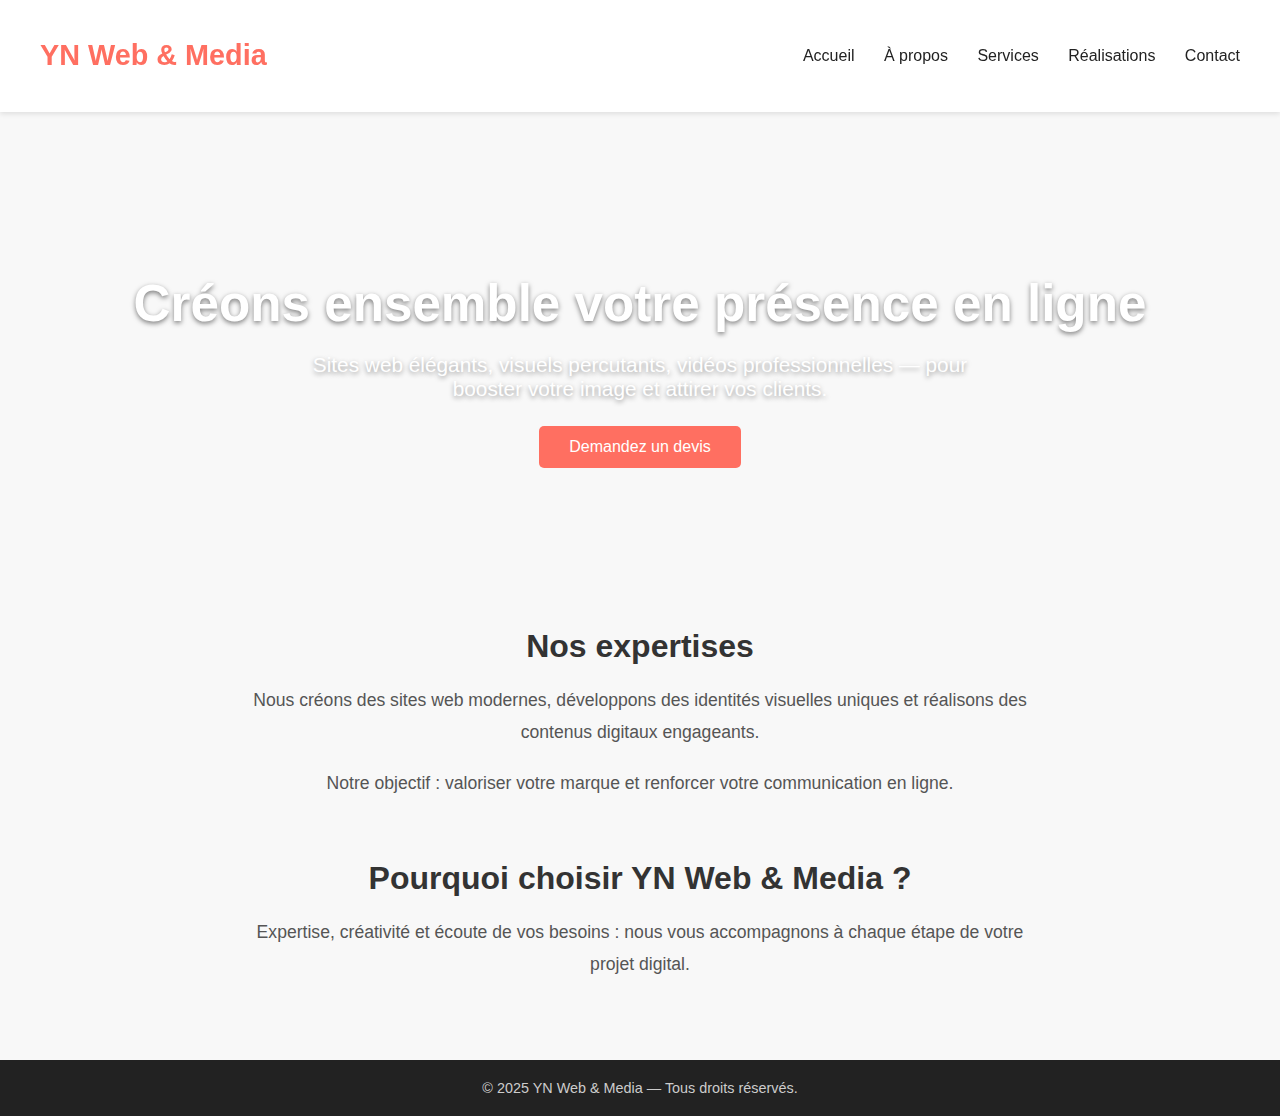
<file: index.html>
<!DOCTYPE html>
<html lang="fr">
<head>
    <meta charset="UTF-8" />
    <meta name="viewport" content="width=device-width, initial-scale=1.0"/>
    <title>Accueil - YN Web & Media</title>
    <style>
        body {
            margin: 0;
            font-family: 'Poppins', sans-serif;
            background-color: #f8f8f8;
            color: #222;
        }

        header {
            background-color: #fff;
            box-shadow: 0 2px 5px rgba(0,0,0,0.1);
            padding: 20px 40px;
            display: flex;
            justify-content: space-between;
            align-items: center;
            position: sticky;
            top: 0;
            z-index: 10;
        }

        header h1 {
            font-size: 1.8rem;
            color: #ff6f61;
        }

        nav a {
            text-decoration: none;
            color: #222;
            margin-left: 25px;
            font-size: 1rem;
            transition: color 0.3s ease;
        }

        nav a:hover {
            color: #ff6f61;
        }

        .hero {
            background: url('https://images.unsplash.com/photo-1519337265831-281ec6cc8514?auto=format&fit=crop&w=1350&q=80') center/cover no-repeat;
            padding: 120px 20px 100px 20px;
            text-align: center;
            color: #fff;
        }

        .hero h2 {
            font-size: 3.2rem;
            margin-bottom: 20px;
            text-shadow: 0 2px 5px rgba(0,0,0,0.5);
        }

        .hero p {
            font-size: 1.3rem;
            max-width: 700px;
            margin: 0 auto;
            text-shadow: 0 2px 5px rgba(0,0,0,0.4);
        }

        .btn-primary {
            display: inline-block;
            margin-top: 25px;
            padding: 12px 30px;
            font-size: 1rem;
            color: #fff;
            background-color: #ff6f61;
            border-radius: 5px;
            text-decoration: none;
            transition: background-color 0.3s ease;
        }

        .btn-primary:hover {
            background-color: #e65a4d;
        }

        .section {
            max-width: 1200px;
            margin: 60px auto;
            padding: 0 20px;
        }

        .section h3 {
            font-size: 2rem;
            margin-bottom: 20px;
            color: #333;
            text-align: center;
        }

        .section p {
            font-size: 1.1rem;
            line-height: 1.8;
            color: #555;
            margin-bottom: 20px;
            text-align: center;
            max-width: 800px;
            margin-left: auto;
            margin-right: auto;
        }

        footer {
            background-color: #222;
            color: #ccc;
            text-align: center;
            padding: 20px;
            margin-top: 80px;
            font-size: 0.9rem;
        }
    </style>
</head>
<body>

    <header>
        <h1>YN Web & Media</h1>
        <nav>
            <a href="index.html">Accueil</a>
            <a href="a-propos.html">À propos</a>
            <a href="services.html">Services</a>
            <a href="realisations.html">Réalisations</a>
            <a href="contact.html">Contact</a>
        </nav>
    </header>

    <div class="hero">
        <h2>Créons ensemble votre présence en ligne</h2>
        <p>Sites web élégants, visuels percutants, vidéos professionnelles — pour booster votre image et attirer vos clients.</p>
        <a href="contact.html" class="btn-primary">Demandez un devis</a>
    </div>

    <div class="section">
        <h3>Nos expertises</h3>
        <p>
            Nous créons des sites web modernes, développons des identités visuelles uniques et réalisons des contenus digitaux engageants.
        </p>
        <p>
            Notre objectif : valoriser votre marque et renforcer votre communication en ligne.
        </p>
    </div>

    <div class="section">
        <h3>Pourquoi choisir YN Web & Media ?</h3>
        <p>
            Expertise, créativité et écoute de vos besoins : nous vous accompagnons à chaque étape de votre projet digital.
        </p>
    </div>

    <footer>
        &copy; 2025 YN Web & Media — Tous droits réservés.
    </footer>

</body>
</html>
</file>
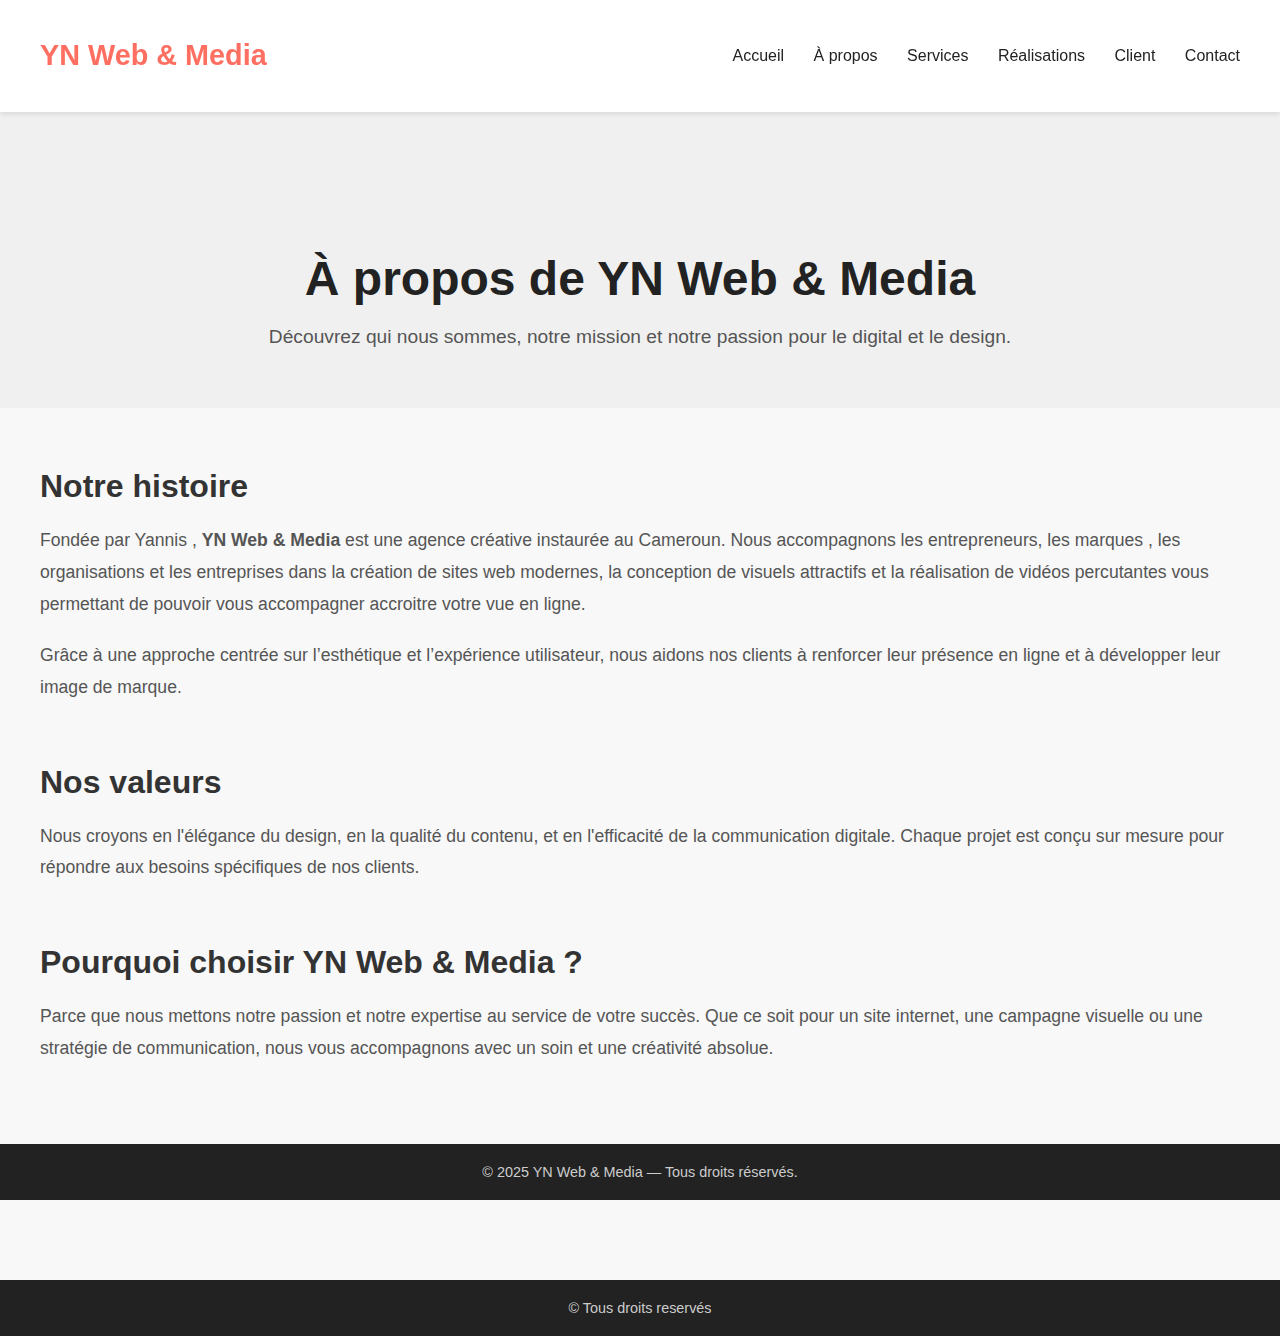
<file: a-propos.html>
<!DOCTYPE html>
<html lang="fr">
<head>
    <meta charset="UTF-8" />
    <meta name="viewport" content="width=device-width, initial-scale=1.0"/>
    <title>À propos - YN Web & Media</title>
    <style>
        body {
            margin: 0;
            font-family: 'Poppins', sans-serif;
            background-color: #f8f8f8;
            color: #222;
        }

        header {
            background-color: #fff;
            box-shadow: 0 2px 5px rgba(0,0,0,0.1);
            padding: 20px 40px;
            display: flex;
            justify-content: space-between;
            align-items: center;
            position: sticky;
            top: 0;
            z-index: 10;
        }

        header h1 {
            font-size: 1.8rem;
            color: #ff6f61;
        }

        nav a {
            text-decoration: none;
            color: #222;
            margin-left: 25px;
            font-size: 1rem;
            transition: color 0.3s ease;
        }

        nav a:hover {
            color: #ff6f61;
        }

        .hero {
            background-color: #f0f0f0;
            padding: 100px 20px 60px 20px;
            text-align: center;
        }

        .hero h2 {
            font-size: 3rem;
            color: #222;
            margin-bottom: 20px;
        }

        .hero p {
            font-size: 1.2rem;
            color: #555;
            max-width: 800px;
            margin: 0 auto;
        }

        .section {
            max-width: 1200px;
            margin: 60px auto;
            padding: 0 20px;
        }

        .section h3 {
            font-size: 2rem;
            margin-bottom: 20px;
            color: #333;
        }

        .section p {
            font-size: 1.1rem;
            line-height: 1.8;
            color: #555;
            margin-bottom: 20px;
        }

        footer {
            background-color: #222;
            color: #ccc;
            text-align: center;
            padding: 20px;
            margin-top: 80px;
            font-size: 0.9rem;
        }
    </style>
</head>
<body>

    <header>
        <h1>YN Web & Media</h1>
        <nav>
            <a href="index.html">Accueil</a>
            <a href="a-propos.html">À propos</a>
            <a href="services.html">Services</a>
            <a href="realisations.html">Réalisations</a>
            <a href="client">Client</a>
            <a href="contact.html">Contact</a>
        </nav>
    </header>

    <div class="hero">
        <h2>À propos de YN Web & Media</h2>
        <p>Découvrez qui nous sommes, notre mission et notre passion pour le digital et le design.</p>
    </div>

    <div class="section">
        <h3>Notre histoire</h3>
        <p>
            Fondée par Yannis , <strong>YN Web & Media</strong> est une agence créative instaurée au Cameroun.  
            Nous accompagnons les entrepreneurs, les marques , les organisations et les entreprises dans la création de sites web modernes, la conception de visuels attractifs et la réalisation de vidéos percutantes vous permettant de pouvoir vous accompagner accroitre votre vue en ligne.  
        </p>
        <p>
            Grâce à une approche centrée sur l’esthétique et l’expérience utilisateur, nous aidons nos clients à renforcer leur présence en ligne et à développer leur image de marque.
        </p>
    </div>

    <div class="section">
        <h3>Nos valeurs</h3>
        <p>
            Nous croyons en l'élégance du design, en la qualité du contenu, et en l'efficacité de la communication digitale.
            Chaque projet est conçu sur mesure pour répondre aux besoins spécifiques de nos clients.
        </p>
    </div>

    <div class="section">
        <h3>Pourquoi choisir YN Web & Media ?</h3>
        <p>
            Parce que nous mettons notre passion et notre expertise au service de votre succès.  
            Que ce soit pour un site internet, une campagne visuelle ou une stratégie de communication, nous vous accompagnons avec un soin et une créativité absolue.
        </p>
    </div>

    <footer>
        &copy; 2025 YN Web & Media — Tous droits réservés.
    </footer>
    <footer>
        &copy; Tous droits reservés
    </footer>

</body>
</html>
</file>
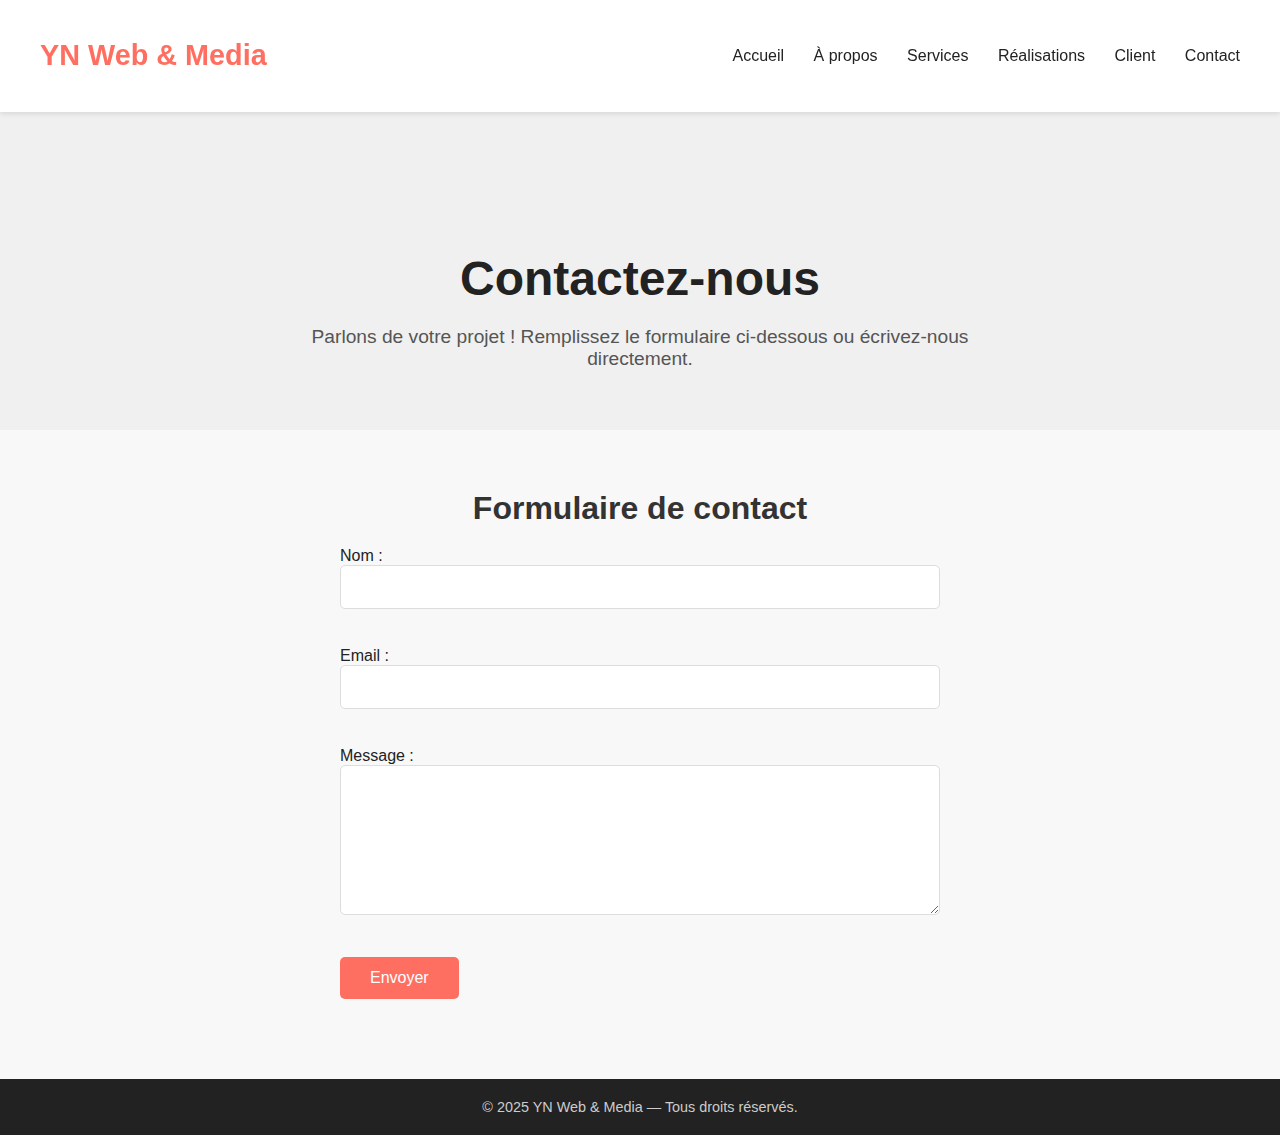
<file: contact.html>
<!DOCTYPE html>
<html lang="fr">
<head>
    <meta charset="UTF-8" />
    <meta name="viewport" content="width=device-width, initial-scale=1.0"/>
    <title>Contact - YN Web & Media</title>
    <style>
        body {
            margin: 0;
            font-family: 'Poppins', sans-serif;
            background-color: #f8f8f8;
            color: #222;
        }

        header {
            background-color: #fff;
            box-shadow: 0 2px 5px rgba(0,0,0,0.1);
            padding: 20px 40px;
            display: flex;
            justify-content: space-between;
            align-items: center;
            position: sticky;
            top: 0;
            z-index: 10;
        }

        header h1 {
            font-size: 1.8rem;
            color: #ff6f61;
        }

        nav a {
            text-decoration: none;
            color: #222;
            margin-left: 25px;
            font-size: 1rem;
            transition: color 0.3s ease;
        }

        nav a:hover {
            color: #ff6f61;
        }

        .hero {
            background-color: #f0f0f0;
            padding: 100px 20px 60px 20px;
            text-align: center;
        }

        .hero h2 {
            font-size: 3rem;
            color: #222;
            margin-bottom: 20px;
        }

        .hero p {
            font-size: 1.2rem;
            color: #555;
            max-width: 700px;
            margin: 0 auto;
        }

        .section {
            max-width: 1200px;
            margin: 60px auto;
            padding: 0 20px;
        }

        .section h3 {
            font-size: 2rem;
            margin-bottom: 20px;
            color: #333;
            text-align: center;
        }

        form {
            max-width: 600px;
            margin: 0 auto;
        }

        input[type="text"], input[type="email"], textarea {
            width: 100%;
            padding: 12px;
            margin-bottom: 20px;
            border: 1px solid #ddd;
            border-radius: 5px;
            font-size: 1rem;
            background-color: #fff;
            color: #222;
            box-sizing: border-box;
        }

        textarea {
            resize: vertical;
            min-height: 150px;
        }

        button {
            display: inline-block;
            padding: 12px 30px;
            font-size: 1rem;
            color: #fff;
            background-color: #ff6f61;
            border: none;
            border-radius: 5px;
            cursor: pointer;
            transition: background-color 0.3s ease;
        }

        button:hover {
            background-color: #e65a4d;
        }

        footer {
            background-color: #222;
            color: #ccc;
            text-align: center;
            padding: 20px;
            margin-top: 80px;
            font-size: 0.9rem;
        }
    </style>
</head>
<body>

    <header>
        <h1>YN Web & Media</h1>
        <nav>
            <a href="index.html">Accueil</a>
            <a href="a-propos.html">À propos</a>
            <a href="services.html">Services</a>
            <a href="realisations.html">Réalisations</a>
            <a href="client">Client</a>
            <a href="contact.html">Contact</a>
        </nav>
    </header>

    <div class="hero">
        <h2>Contactez-nous</h2>
        <p>Parlons de votre projet ! Remplissez le formulaire ci-dessous ou écrivez-nous directement.</p>
    </div>

    <div class="section">
        <h3>Formulaire de contact</h3>
        <form action="https://formspree.io/f/mwpbqlgw" method="POST">
         <label for="name">Nom :</label><br>
         <input type="text" id="name" name="name" required><br><br>

         <label for="email">Email :</label><br>
         <input type="email" id="email" name="email" required><br><br>

        <label for="message">Message :</label><br>
        <textarea id="message" name="message" rows="5" required></textarea><br><br>

         <button type="submit">Envoyer</button>
        </form>

    </div>

    <footer>
        &copy; 2025 YN Web & Media — Tous droits réservés.
    </footer>

</body>
</html>
</file>
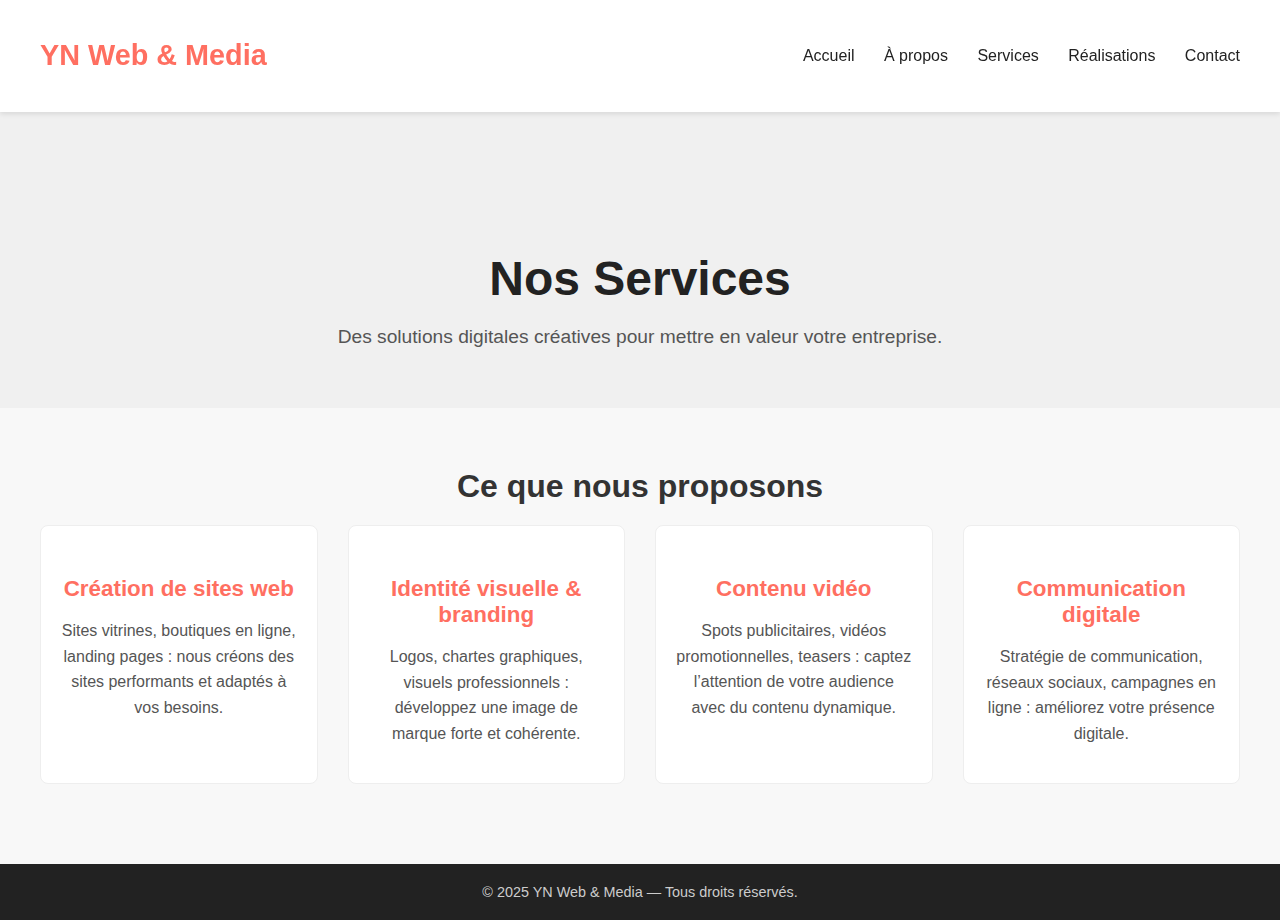
<file: services.html>
<!DOCTYPE html>
<html lang="fr">
<head>
    <meta charset="UTF-8" />
    <meta name="viewport" content="width=device-width, initial-scale=1.0"/>
    <title>Services - YN Web & Media</title>
    <style>
        body {
            margin: 0;
            font-family: 'Poppins', sans-serif;
            background-color: #f8f8f8;
            color: #222;
        }

        header {
            background-color: #fff;
            box-shadow: 0 2px 5px rgba(0,0,0,0.1);
            padding: 20px 40px;
            display: flex;
            justify-content: space-between;
            align-items: center;
            position: sticky;
            top: 0;
            z-index: 10;
        }

        header h1 {
            font-size: 1.8rem;
            color: #ff6f61;
        }

        nav a {
            text-decoration: none;
            color: #222;
            margin-left: 25px;
            font-size: 1rem;
            transition: color 0.3s ease;
        }

        nav a:hover {
            color: #ff6f61;
        }

        .hero {
            background-color: #f0f0f0;
            padding: 100px 20px 60px 20px;
            text-align: center;
        }

        .hero h2 {
            font-size: 3rem;
            color: #222;
            margin-bottom: 20px;
        }

        .hero p {
            font-size: 1.2rem;
            color: #555;
            max-width: 700px;
            margin: 0 auto;
        }

        .section {
            max-width: 1200px;
            margin: 60px auto;
            padding: 0 20px;
        }

        .section h3 {
            font-size: 2rem;
            margin-bottom: 20px;
            color: #333;
            text-align: center;
        }

        .services-grid {
            display: grid;
            grid-template-columns: repeat(auto-fit, minmax(250px, 1fr));
            gap: 30px;
        }

        .service-card {
            background-color: #fff;
            border: 1px solid #eee;
            border-radius: 8px;
            padding: 20px;
            text-align: center;
            transition: box-shadow 0.3s ease;
        }

        .service-card:hover {
            box-shadow: 0 8px 16px rgba(0,0,0,0.1);
        }

        .service-card h4 {
            font-size: 1.4rem;
            margin-bottom: 15px;
            color: #ff6f61;
        }

        .service-card p {
            font-size: 1rem;
            color: #555;
            line-height: 1.6;
        }

        footer {
            background-color: #222;
            color: #ccc;
            text-align: center;
            padding: 20px;
            margin-top: 80px;
            font-size: 0.9rem;
        }
    </style>
</head>
<body>

    <header>
        <h1>YN Web & Media</h1>
        <nav>
            <a href="index.html">Accueil</a>
            <a href="a-propos.html">À propos</a>
            <a href="services.html">Services</a>
            <a href="realisations.html">Réalisations</a>
            <a href="contact.html">Contact</a>
        </nav>
    </header>

    <div class="hero">
        <h2>Nos Services</h2>
        <p>Des solutions digitales créatives pour mettre en valeur votre entreprise.</p>
    </div>

    <div class="section">
        <h3>Ce que nous proposons</h3>
        <div class="services-grid">
            <div class="service-card">
                <h4>Création de sites web</h4>
                <p>Sites vitrines, boutiques en ligne, landing pages : nous créons des sites performants et adaptés à vos besoins.</p>
            </div>

            <div class="service-card">
                <h4>Identité visuelle & branding</h4>
                <p>Logos, chartes graphiques, visuels professionnels : développez une image de marque forte et cohérente.</p>
            </div>

            <div class="service-card">
                <h4>Contenu vidéo</h4>
                <p>Spots publicitaires, vidéos promotionnelles, teasers : captez l’attention de votre audience avec du contenu dynamique.</p>
            </div>

            <div class="service-card">
                <h4>Communication digitale</h4>
                <p>Stratégie de communication, réseaux sociaux, campagnes en ligne : améliorez votre présence digitale.</p>
            </div>
        </div>
    </div>

    <footer>
        &copy; 2025 YN Web & Media — Tous droits réservés.
    </footer>

</body>
</html>
</file>
